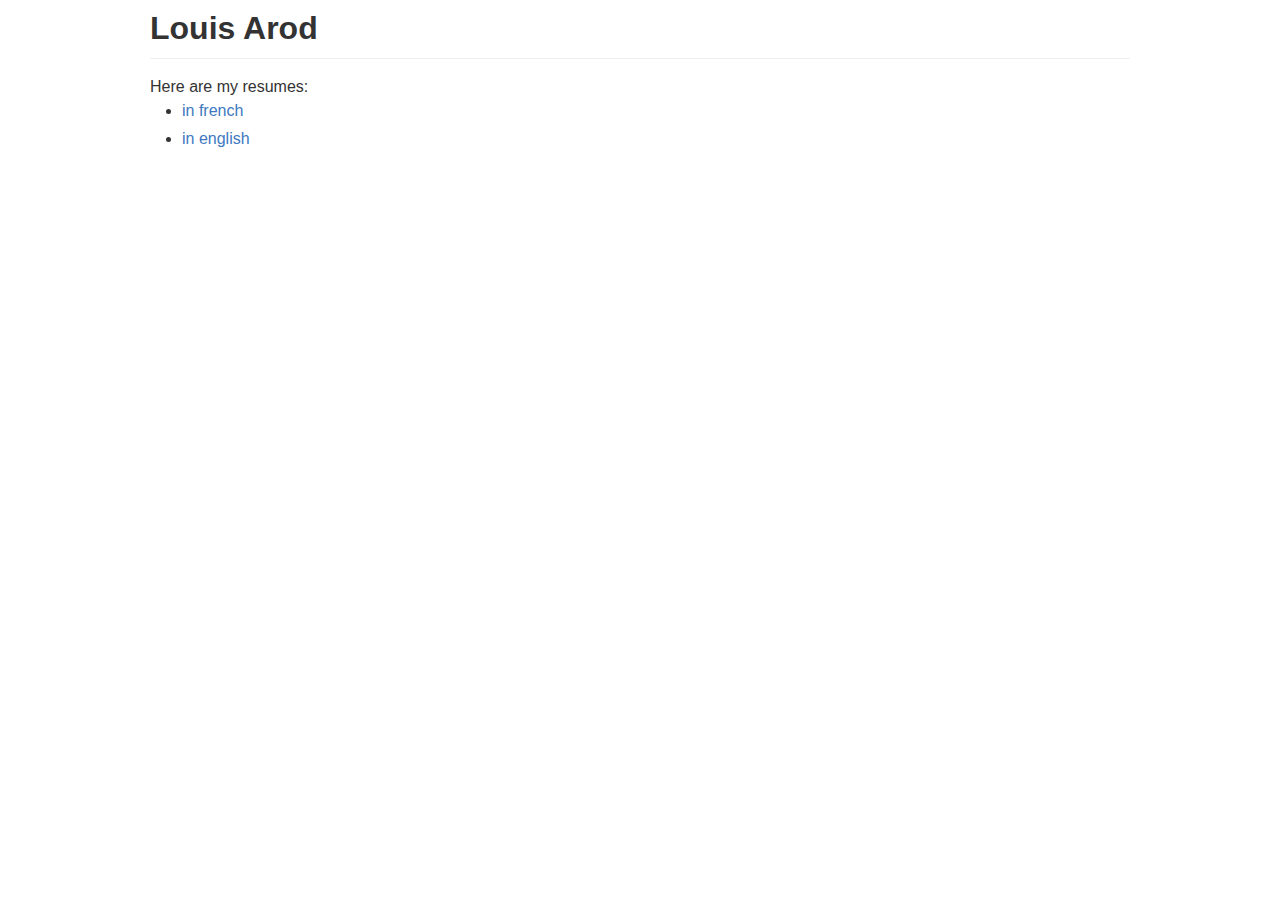
<file: index.html>
<!doctype html>
<html>
    <head>
        <meta charset="UTF-8">
        <title>Louis Arod</title>
        <link rel="stylesheet" href="/static/github.css" />
        <link rel="stylesheet" href="/static/resume.css" />
    </head>
    <body>
        <main class="markdown-body">
            <h1>Louis Arod</h1>
            <p>Here are my resumes:</p>
            <ul>
                <li><a href="/resume.fr.md">in french</a></li>
                <li><a href="/resume.en.md">in english</a></li>
            </ul>
        </main>
    </body>
</html>
</file>
<file: static/github.css>
@font-face {
  font-family: octicons-link;
  src: url([data-uri]) format('woff');
}

.markdown-body {
  -ms-text-size-adjust: 100%;
  -webkit-text-size-adjust: 100%;
  line-height: 1.5;
  color: #333;
  font-family: -apple-system, BlinkMacSystemFont, "Segoe UI", Roboto, Helvetica, Arial, sans-serif, "Apple Color Emoji", "Segoe UI Emoji", "Segoe UI Symbol";
  font-size: 16px;
  line-height: 1.5;
  word-wrap: break-word;
}

.markdown-body .pl-c {
  color: #969896;
}

.markdown-body .pl-c1,
.markdown-body .pl-s .pl-v {
  color: #0086b3;
}

.markdown-body .pl-e,
.markdown-body .pl-en {
  color: #795da3;
}

.markdown-body .pl-smi,
.markdown-body .pl-s .pl-s1 {
  color: #333;
}

.markdown-body .pl-ent {
  color: #63a35c;
}

.markdown-body .pl-k {
  color: #a71d5d;
}

.markdown-body .pl-s,
.markdown-body .pl-pds,
.markdown-body .pl-s .pl-pse .pl-s1,
.markdown-body .pl-sr,
.markdown-body .pl-sr .pl-cce,
.markdown-body .pl-sr .pl-sre,
.markdown-body .pl-sr .pl-sra {
  color: #183691;
}

.markdown-body .pl-v {
  color: #ed6a43;
}

.markdown-body .pl-id {
  color: #b52a1d;
}

.markdown-body .pl-ii {
  color: #f8f8f8;
  background-color: #b52a1d;
}

.markdown-body .pl-sr .pl-cce {
  font-weight: bold;
  color: #63a35c;
}

.markdown-body .pl-ml {
  color: #693a17;
}

.markdown-body .pl-mh,
.markdown-body .pl-mh .pl-en,
.markdown-body .pl-ms {
  font-weight: bold;
  color: #1d3e81;
}

.markdown-body .pl-mq {
  color: #008080;
}

.markdown-body .pl-mi {
  font-style: italic;
  color: #333;
}

.markdown-body .pl-mb {
  font-weight: bold;
  color: #333;
}

.markdown-body .pl-md {
  color: #bd2c00;
  background-color: #ffecec;
}

.markdown-body .pl-mi1 {
  color: #55a532;
  background-color: #eaffea;
}

.markdown-body .pl-mdr {
  font-weight: bold;
  color: #795da3;
}

.markdown-body .pl-mo {
  color: #1d3e81;
}

.markdown-body .octicon {
  display: inline-block;
  vertical-align: text-top;
  fill: currentColor;
}

.markdown-body a {
  background-color: transparent;
  -webkit-text-decoration-skip: objects;
}

.markdown-body a:active,
.markdown-body a:hover {
  outline-width: 0;
}

.markdown-body strong {
  font-weight: inherit;
}

.markdown-body strong {
  font-weight: bolder;
}

.markdown-body h1 {
  font-size: 2em;
  margin: 0.67em 0;
}

.markdown-body img {
  border-style: none;
}

.markdown-body svg:not(:root) {
  overflow: hidden;
}

.markdown-body code,
.markdown-body kbd,
.markdown-body pre {
  font-family: monospace, monospace;
  font-size: 1em;
}

.markdown-body hr {
  box-sizing: content-box;
  height: 0;
  overflow: visible;
}

.markdown-body input {
  font: inherit;
  margin: 0;
}

.markdown-body input {
  overflow: visible;
}

.markdown-body [type="checkbox"] {
  box-sizing: border-box;
  padding: 0;
}

.markdown-body * {
  box-sizing: border-box;
}

.markdown-body input {
  font-family: inherit;
  font-size: inherit;
  line-height: inherit;
}

.markdown-body a {
  color: #4078c0;
  text-decoration: none;
}

.markdown-body a:hover,
.markdown-body a:active {
  text-decoration: underline;
}

.markdown-body strong {
  font-weight: 600;
}

.markdown-body hr {
  height: 0;
  margin: 15px 0;
  overflow: hidden;
  background: transparent;
  border: 0;
  border-bottom: 1px solid #ddd;
}

.markdown-body hr::before {
  display: table;
  content: "";
}

.markdown-body hr::after {
  display: table;
  clear: both;
  content: "";
}

.markdown-body table {
  border-spacing: 0;
  border-collapse: collapse;
}

.markdown-body td,
.markdown-body th {
  padding: 0;
}

.markdown-body h1,
.markdown-body h2,
.markdown-body h3,
.markdown-body h4,
.markdown-body h5,
.markdown-body h6 {
  margin-top: 0;
  margin-bottom: 0;
}

.markdown-body h1 {
  font-size: 32px;
  font-weight: 600;
}

.markdown-body h2 {
  font-size: 24px;
  font-weight: 600;
}

.markdown-body h3 {
  font-size: 20px;
  font-weight: 600;
}

.markdown-body h4 {
  font-size: 16px;
  font-weight: 600;
}

.markdown-body h5 {
  font-size: 14px;
  font-weight: 600;
}

.markdown-body h6 {
  font-size: 12px;
  font-weight: 600;
}

.markdown-body p {
  margin-top: 0;
  margin-bottom: 10px;
}

.markdown-body blockquote {
  margin: 0;
}

.markdown-body ul,
.markdown-body ol {
  padding-left: 0;
  margin-top: 0;
  margin-bottom: 0;
}

.markdown-body ol ol,
.markdown-body ul ol {
  list-style-type: lower-roman;
}

.markdown-body ul ul ol,
.markdown-body ul ol ol,
.markdown-body ol ul ol,
.markdown-body ol ol ol {
  list-style-type: lower-alpha;
}

.markdown-body dd {
  margin-left: 0;
}

.markdown-body code {
  font-family: Consolas, "Liberation Mono", Menlo, Courier, monospace;
  font-size: 12px;
}

.markdown-body pre {
  margin-top: 0;
  margin-bottom: 0;
  font: 12px Consolas, "Liberation Mono", Menlo, Courier, monospace;
}

.markdown-body .octicon {
  vertical-align: text-bottom;
}

.markdown-body input {
  -webkit-font-feature-settings: "liga" 0;
  font-feature-settings: "liga" 0;
}

.markdown-body::before {
  display: table;
  content: "";
}

.markdown-body::after {
  display: table;
  clear: both;
  content: "";
}

.markdown-body>*:first-child {
  margin-top: 0 !important;
}

.markdown-body>*:last-child {
  margin-bottom: 0 !important;
}

.markdown-body a:not([href]) {
  color: inherit;
  text-decoration: none;
}

.markdown-body .anchor {
  float: left;
  padding-right: 4px;
  margin-left: -20px;
  line-height: 1;
}

.markdown-body .anchor:focus {
  outline: none;
}

.markdown-body p,
.markdown-body blockquote,
.markdown-body ul,
.markdown-body ol,
.markdown-body dl,
.markdown-body table,
.markdown-body pre {
  margin-top: 0;
  margin-bottom: 16px;
}

.markdown-body hr {
  height: 0.25em;
  padding: 0;
  margin: 24px 0;
  background-color: #e7e7e7;
  border: 0;
}

.markdown-body blockquote {
  padding: 0 1em;
  color: #777;
  border-left: 0.25em solid #ddd;
}

.markdown-body blockquote>:first-child {
  margin-top: 0;
}

.markdown-body blockquote>:last-child {
  margin-bottom: 0;
}

.markdown-body kbd {
  display: inline-block;
  padding: 3px 5px;
  font-size: 11px;
  line-height: 10px;
  color: #555;
  vertical-align: middle;
  background-color: #fcfcfc;
  border: solid 1px #ccc;
  border-bottom-color: #bbb;
  border-radius: 3px;
  box-shadow: inset 0 -1px 0 #bbb;
}

.markdown-body h1,
.markdown-body h2,
.markdown-body h3,
.markdown-body h4,
.markdown-body h5,
.markdown-body h6 {
  margin-top: 24px;
  margin-bottom: 16px;
  font-weight: 600;
  line-height: 1.25;
}

.markdown-body h1 .octicon-link,
.markdown-body h2 .octicon-link,
.markdown-body h3 .octicon-link,
.markdown-body h4 .octicon-link,
.markdown-body h5 .octicon-link,
.markdown-body h6 .octicon-link {
  color: #000;
  vertical-align: middle;
  visibility: hidden;
}

.markdown-body h1:hover .anchor,
.markdown-body h2:hover .anchor,
.markdown-body h3:hover .anchor,
.markdown-body h4:hover .anchor,
.markdown-body h5:hover .anchor,
.markdown-body h6:hover .anchor {
  text-decoration: none;
}

.markdown-body h1:hover .anchor .octicon-link,
.markdown-body h2:hover .anchor .octicon-link,
.markdown-body h3:hover .anchor .octicon-link,
.markdown-body h4:hover .anchor .octicon-link,
.markdown-body h5:hover .anchor .octicon-link,
.markdown-body h6:hover .anchor .octicon-link {
  visibility: visible;
}

.markdown-body h1 {
  padding-bottom: 0.3em;
  font-size: 2em;
  border-bottom: 1px solid #eee;
}

.markdown-body h2 {
  padding-bottom: 0.3em;
  font-size: 1.5em;
  border-bottom: 1px solid #eee;
}

.markdown-body h3 {
  font-size: 1.25em;
}

.markdown-body h4 {
  font-size: 1em;
}

.markdown-body h5 {
  font-size: 0.875em;
}

.markdown-body h6 {
  font-size: 0.85em;
  color: #777;
}

.markdown-body ul,
.markdown-body ol {
  padding-left: 2em;
}

.markdown-body ul ul,
.markdown-body ul ol,
.markdown-body ol ol,
.markdown-body ol ul {
  margin-top: 0;
  margin-bottom: 0;
}

.markdown-body li>p {
  margin-top: 16px;
}

.markdown-body li+li {
  margin-top: 0.25em;
}

.markdown-body dl {
  padding: 0;
}

.markdown-body dl dt {
  padding: 0;
  margin-top: 16px;
  font-size: 1em;
  font-style: italic;
  font-weight: bold;
}

.markdown-body dl dd {
  padding: 0 16px;
  margin-bottom: 16px;
}

.markdown-body table {
  display: block;
  width: 100%;
  overflow: auto;
}

.markdown-body table th {
  font-weight: bold;
}

.markdown-body table th,
.markdown-body table td {
  padding: 6px 13px;
  border: 1px solid #ddd;
}

.markdown-body table tr {
  background-color: #fff;
  border-top: 1px solid #ccc;
}

.markdown-body table tr:nth-child(2n) {
  background-color: #f8f8f8;
}

.markdown-body img {
  max-width: 100%;
  box-sizing: content-box;
  background-color: #fff;
}

.markdown-body code {
  padding: 0;
  padding-top: 0.2em;
  padding-bottom: 0.2em;
  margin: 0;
  font-size: 85%;
  background-color: rgba(0,0,0,0.04);
  border-radius: 3px;
}

.markdown-body code::before,
.markdown-body code::after {
  letter-spacing: -0.2em;
  content: "\00a0";
}

.markdown-body pre {
  word-wrap: normal;
}

.markdown-body pre>code {
  padding: 0;
  margin: 0;
  font-size: 100%;
  word-break: normal;
  white-space: pre;
  background: transparent;
  border: 0;
}

.markdown-body .highlight {
  margin-bottom: 16px;
}

.markdown-body .highlight pre {
  margin-bottom: 0;
  word-break: normal;
}

.markdown-body .highlight pre,
.markdown-body pre {
  padding: 16px;
  overflow: auto;
  font-size: 85%;
  line-height: 1.45;
  background-color: #f7f7f7;
  border-radius: 3px;
}

.markdown-body pre code {
  display: inline;
  max-width: auto;
  padding: 0;
  margin: 0;
  overflow: visible;
  line-height: inherit;
  word-wrap: normal;
  background-color: transparent;
  border: 0;
}

.markdown-body pre code::before,
.markdown-body pre code::after {
  content: normal;
}

.markdown-body .pl-0 {
  padding-left: 0 !important;
}

.markdown-body .pl-1 {
  padding-left: 3px !important;
}

.markdown-body .pl-2 {
  padding-left: 6px !important;
}

.markdown-body .pl-3 {
  padding-left: 12px !important;
}

.markdown-body .pl-4 {
  padding-left: 24px !important;
}

.markdown-body .pl-5 {
  padding-left: 36px !important;
}

.markdown-body .pl-6 {
  padding-left: 48px !important;
}

.markdown-body .full-commit .btn-outline:not(:disabled):hover {
  color: #4078c0;
  border: 1px solid #4078c0;
}

.markdown-body kbd {
  display: inline-block;
  padding: 3px 5px;
  font: 11px Consolas, "Liberation Mono", Menlo, Courier, monospace;
  line-height: 10px;
  color: #555;
  vertical-align: middle;
  background-color: #fcfcfc;
  border: solid 1px #ccc;
  border-bottom-color: #bbb;
  border-radius: 3px;
  box-shadow: inset 0 -1px 0 #bbb;
}

.markdown-body :checked+.radio-label {
  position: relative;
  z-index: 1;
  border-color: #4078c0;
}

.markdown-body .task-list-item {
  list-style-type: none;
}

.markdown-body .task-list-item+.task-list-item {
  margin-top: 3px;
}

.markdown-body .task-list-item input {
  margin: 0 0.2em 0.25em -1.6em;
  vertical-align: middle;
}

.markdown-body hr {
  border-bottom-color: #eee;
}
</file>
<file: static/resume.css>
.markdown-body {
    box-sizing: border-box;
    margin: 0 auto;
    min-width: 200px;
    max-width: 980px;
}

.markdown-body h1 {
    margin-top: 0em;
}

.markdown-body h2 {
    margin-bottom: 6px;
    margin-top: 20px;
}

.markdown-body p {
    margin-bottom: 0px;
}

.markdown-body .picture {
    display: block;
    float: right;
    height: 10em;
    /*border: 1px solid #333;*/
    border-radius: 5px;
}
</file>
